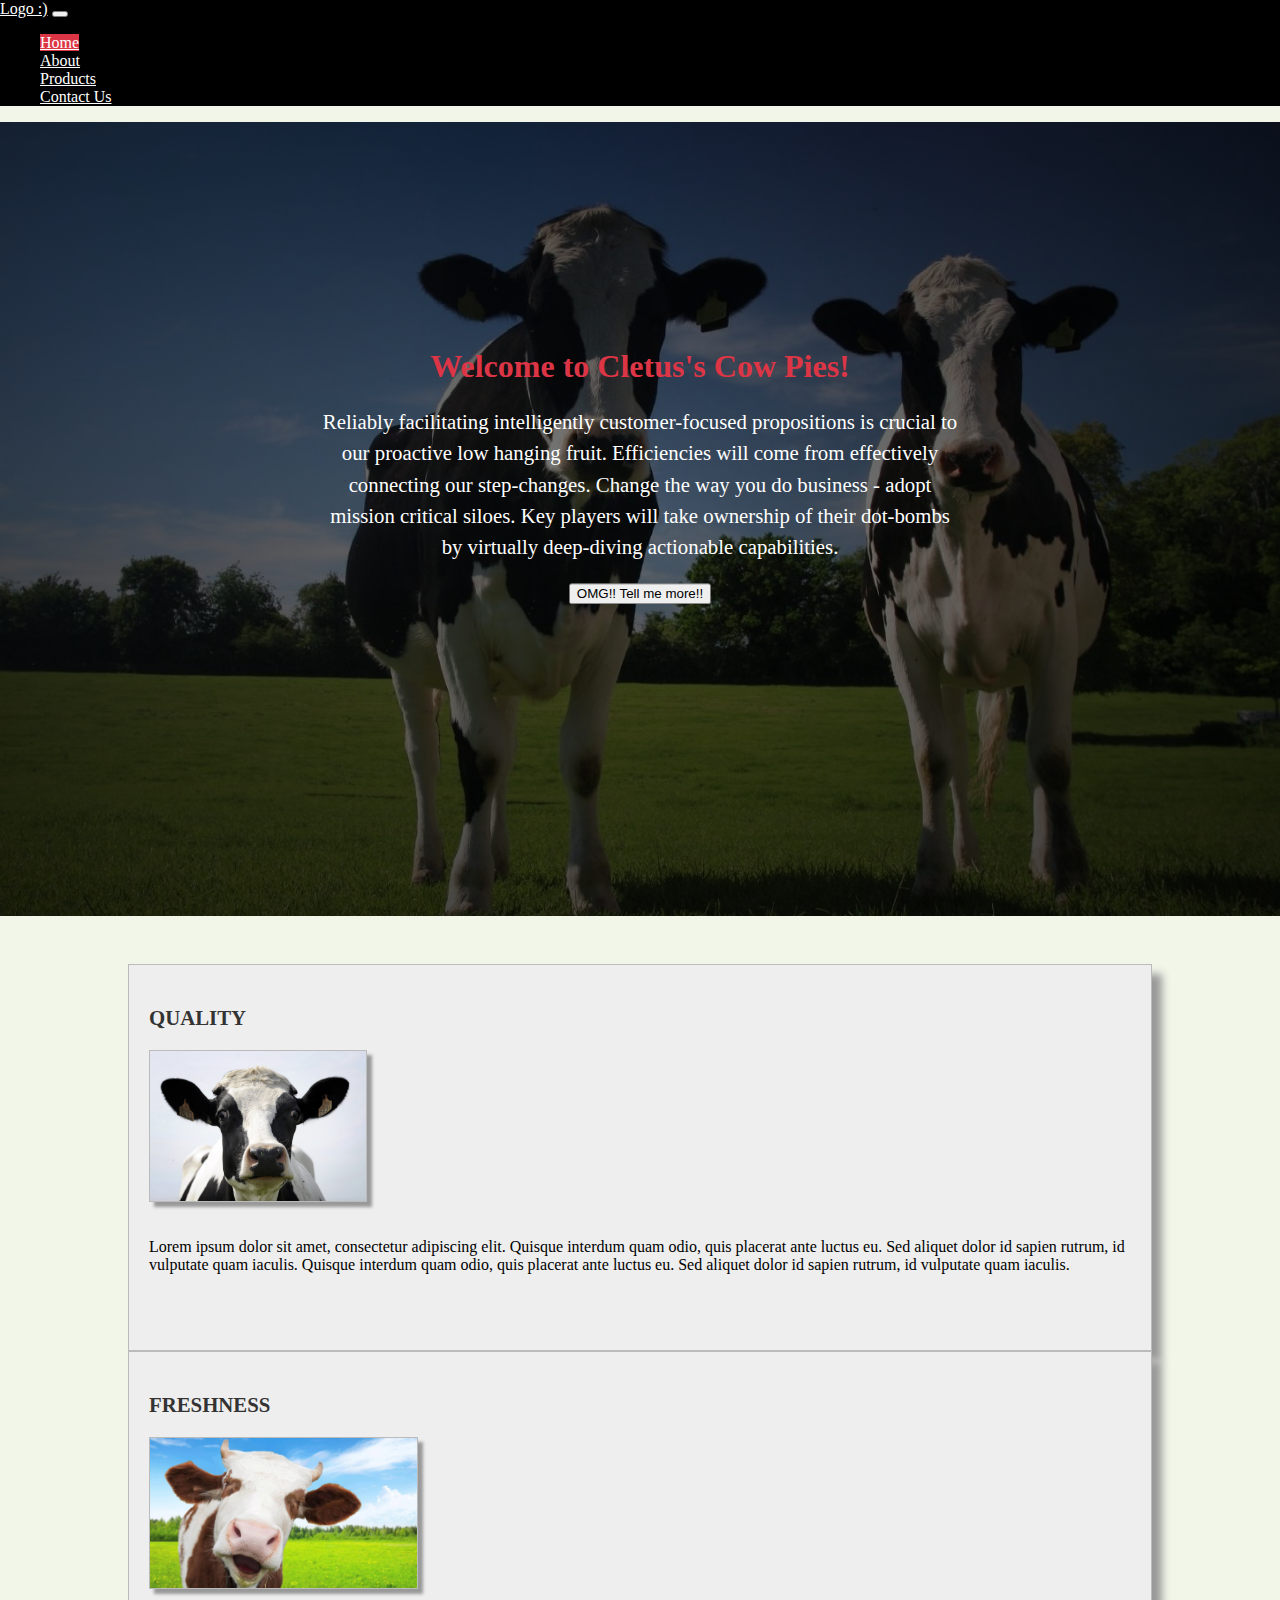
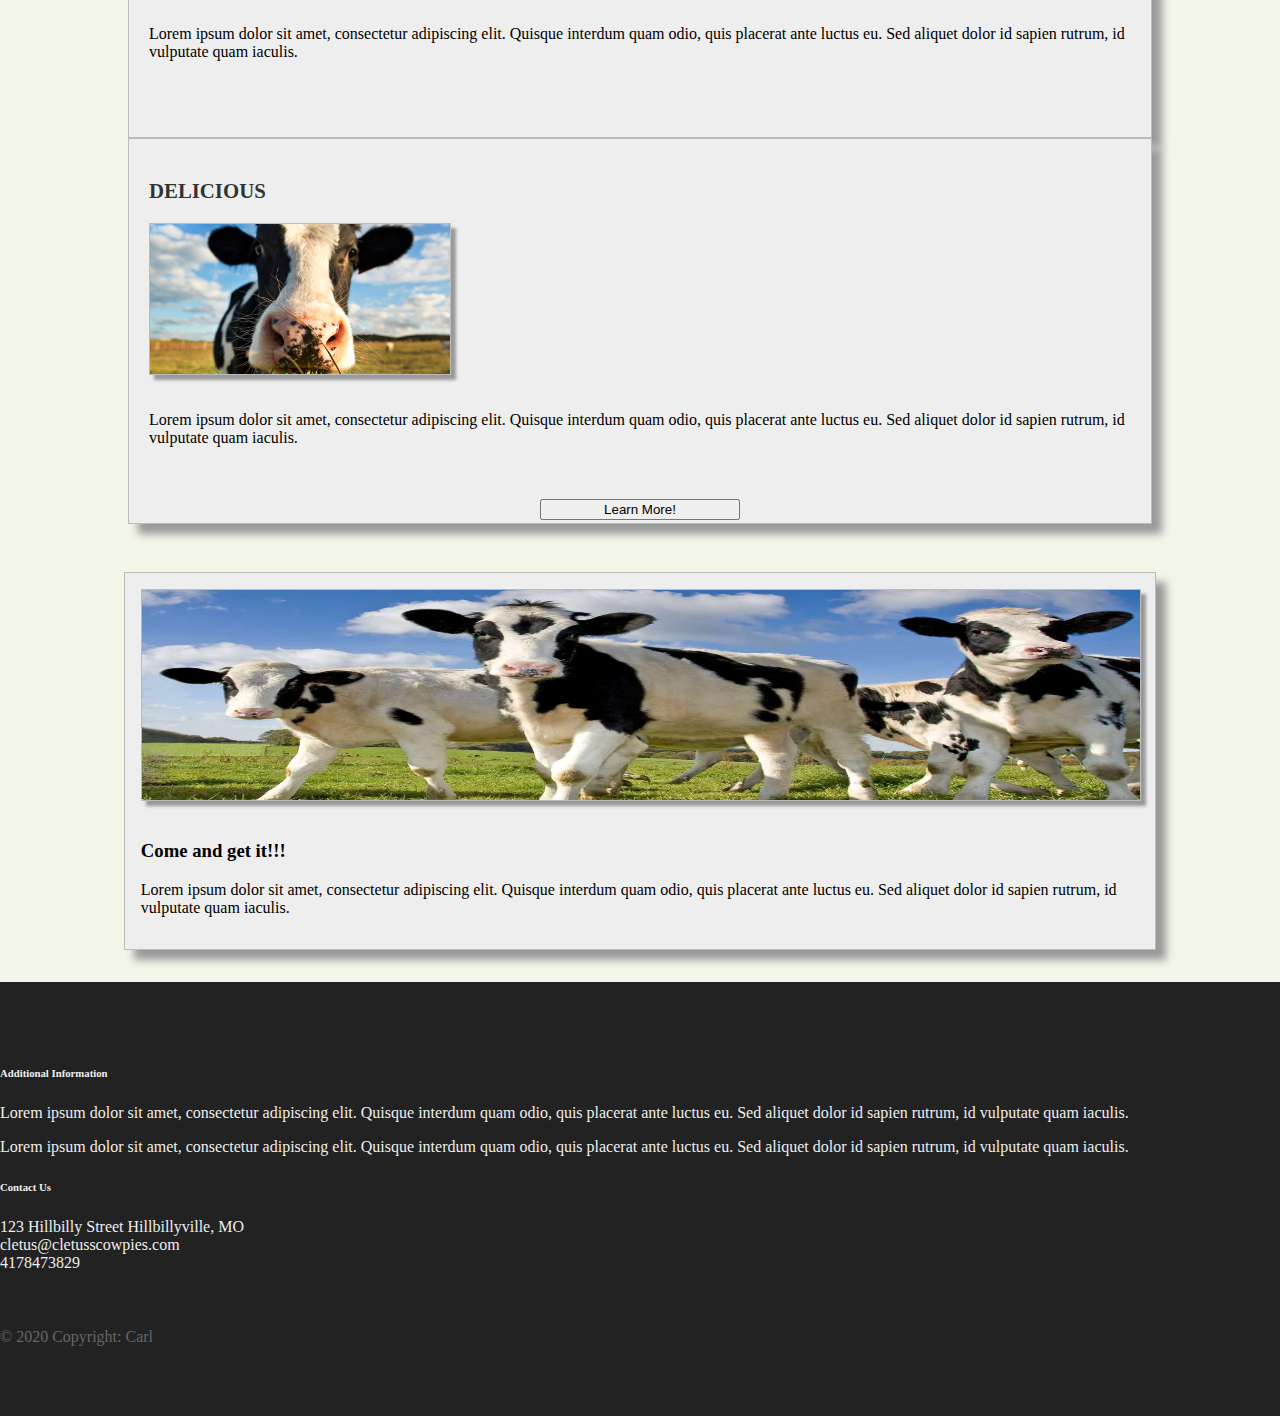
<file: index.html>
<!DOCTYPE html>
<html lang="en">
    <head>
        <meta charset="utf-8">
        <title>Cletus's Cow Pies - Home</title>
        <link rel="stylesheet" type="text/css" href="styles.css">
        <meta name="viewport" content="width=device-width, initial-scale=1">
        <link rel="stylesheet" href="https://stackpath.bootstrapcdn.com/bootstrap/4.1.3/css/bootstrap.min.css" integrity="sha384-MCw98/SFnGE8fJT3GXwEOngsV7Zt27NXFoaoApmYm81iuXoPkFOJwJ8ERdknLPMO" crossorigin="anonymous">
    </head>
    <body>

        <!-- NAV BAR -->
        <nav class="navbar navbar-expand-md">
            <a class="navbar-brand" href="#">Logo :)</a>
            <button class="navbar-toggler navbar-dark" type="button" data-toggle="collapse" data-target="#main-navigation">
                <span class="navbar-toggler-icon"></span>
            </button>
            <div class="collapse navbar-collapse" id="main-navigation">
                <ul class="navbar-nav">
                    <li class="nav-item">
                        <a class="nav-link activeNav" href="./index.html">Home</a>
                    </li>
                    <li class="nav-item">
                        <a class="nav-link" href="./about.html">About</a>
                    </li>
                    <li class="nav-item">
                        <a class="nav-link" href="./products.html">Products</a>
                    </li>
                    <li class="nav-item">
                        <a class="nav-link" href="./contact.html">Contact Us</a>
                    </li>
                </ul>
            </div>
        </nav>


        <!-- HEADER -->
        <header class="page-header header container-fluid">
            <div class="overlay">
                <div class="description">
                    <h1>Welcome to Cletus's Cow Pies!</h1>
                    <p>Reliably facilitating intelligently customer-focused propositions is crucial to our proactive low hanging fruit. Efficiencies will come from effectively connecting our step-changes. Change the way you do business - adopt mission critical siloes. Key players will take ownership of their dot-bombs by virtually deep-diving actionable capabilities.</p>
                    <button id="tellMeMore" class="btn btn-danger btn-lg">OMG!! Tell me more!!</button>
                </div>
            </div>
        </header>


        <!-- CONTENT -->
        <div class="features">
            <div class="row">
                <div class="col-lg-4 col-md-4 col-sm-12">
                    <div class="text-center featureContent">
                        <h3 class="feature-title">Quality</h3>
                        <img src="img/cow_1.jpg" class="img-fluid" alt="cow1">
                        <p>Lorem ipsum dolor sit amet, consectetur adipiscing elit. Quisque interdum quam odio, quis placerat ante luctus eu. Sed aliquet dolor id sapien rutrum, id vulputate quam iaculis. Quisque interdum quam odio, quis placerat ante luctus eu. Sed aliquet dolor id sapien rutrum, id vulputate quam iaculis.</p>
                        <button class="btn-danger btn">Learn More!</button>
                    </div>
                </div>
                <div class="col-lg-4 col-md-4 col-sm-12 text-center">
                    <div class="text-center featureContent">
                        <h3 class="feature-title">Freshness</h3>
                        <img src="img/cow_2.jpeg" class="img-fluid" alt="cow2">
                        <p>Lorem ipsum dolor sit amet, consectetur adipiscing elit. Quisque interdum quam odio, quis placerat ante luctus eu. Sed aliquet dolor id sapien rutrum, id vulputate quam iaculis.</p>
                        <button class="btn-danger btn">Learn More!</button>
                    </div>
                </div>
                <div class="col-lg-4 col-md-4 col-sm-12 text-center">
                    <div class="text-center featureContent">
                        <h3 class="feature-title">Delicious</h3>
                        <img src="img/cow_3.jpeg" class="img-fluid" alt="cow3">
                        <p>Lorem ipsum dolor sit amet, consectetur adipiscing elit. Quisque interdum quam odio, quis placerat ante luctus eu. Sed aliquet dolor id sapien rutrum, id vulputate quam iaculis.</p>
                        <button class="btn-danger btn">Learn More!</button>
                    </div>
                </div>
            </div>
        </div>

        <div class="extraContent">
            <div class="row">
                <div class="col-lg-4 col-md-4 col-sm-12">
                    <img src="img/cows_2.jpg" alt="cows2"/>
                </div>
                <div  class="col-lg-8 col-md-8 col-sm-12">
                    <h3 class="">Come and get it!!!</h3>
                    <p>Lorem ipsum dolor sit amet, consectetur adipiscing elit. Quisque interdum quam odio, quis placerat ante luctus eu. Sed aliquet dolor id sapien rutrum, id vulputate quam iaculis.</p>
                </div>
            </div>
        </div>


        <!-- FOOTER -->
        <footer class="page-footer">
            <div class="container">
                <div class="row">
                    <div class="col-lg-8 col-md-8 col-sm-12">
                        <h6 class="text-uppercase font-weight-bold">Additional Information</h6>
                        <p>Lorem ipsum dolor sit amet, consectetur adipiscing elit. Quisque interdum quam odio, quis placerat ante luctus eu. Sed aliquet dolor id sapien rutrum, id vulputate quam iaculis.</p>
                        <p>Lorem ipsum dolor sit amet, consectetur adipiscing elit. Quisque interdum quam odio, quis placerat ante luctus eu. Sed aliquet dolor id sapien rutrum, id vulputate quam iaculis.</p>
                    </div>
                    <div class="col-lg-4 col-md-4 col-sm-12">
                        <h6 class="text-uppercase font-weight-bold">Contact Us</h6>
                        <p>123 Hillbilly Street Hillbillyville, MO
                        <br/>cletus@cletusscowpies.com
                        <br/>4178473829
                    </div>
                </div>
            </div>
            <div class="footer-copyright text-center">© 2020 Copyright: Carl </div>
        </footer>



        <!-- BOOTSTRAP JS -->
        <script src="https://code.jquery.com/jquery-3.3.1.slim.min.js" integrity="sha384-q8i/X+965DzO0rT7abK41JStQIAqVgRVzpbzo5smXKp4YfRvH+8abtTE1Pi6jizo" crossorigin="anonymous"></script>
        <script src="https://stackpath.bootstrapcdn.com/bootstrap/4.1.3/js/bootstrap.min.js" integrity="sha384-ChfqqxuZUCnJSK3+MXmPNIyE6ZbWh2IMqE241rYiqJxyMiZ6OW/JmZQ5stwEULTy" crossorigin="anonymous"></script>
        <!-- CUSTOM JAVASCRIPT -->
        <script src="./main.js"></script>
    </body>

</html>
</file>
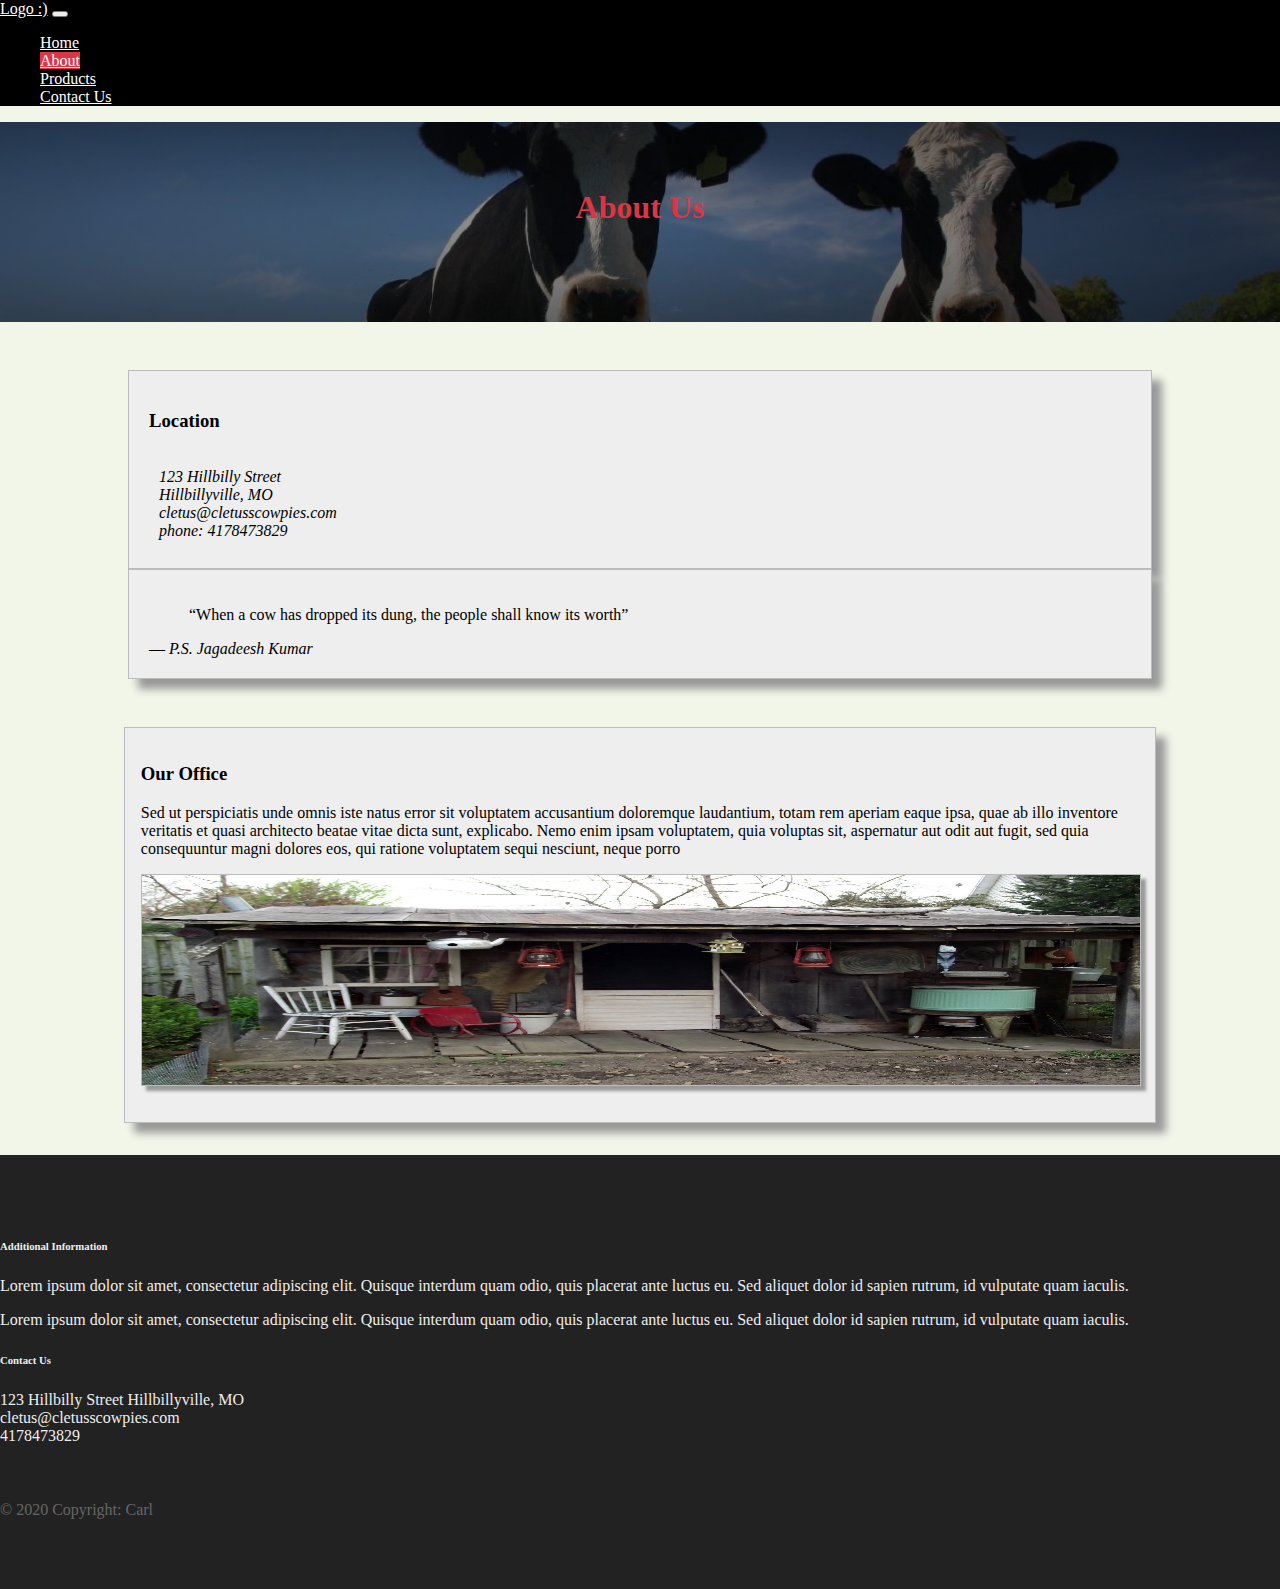
<file: about.html>
<!DOCTYPE html>
<html lang="en">
    <head>
        <meta charset="utf-8">
        <title>Cletus's Cow Pies - About</title>
        <link rel="stylesheet" type="text/css" href="styles.css">
        <meta name="viewport" content="width=device-width, initial-scale=1">
        <link rel="stylesheet" href="https://stackpath.bootstrapcdn.com/bootstrap/4.1.3/css/bootstrap.min.css" integrity="sha384-MCw98/SFnGE8fJT3GXwEOngsV7Zt27NXFoaoApmYm81iuXoPkFOJwJ8ERdknLPMO" crossorigin="anonymous">
    </head>
    <body>

        <!-- NAV BAR -->
        <nav class="navbar navbar-expand-md">
            <a class="navbar-brand" href="#">Logo :)</a>
            <button class="navbar-toggler navbar-dark" type="button" data-toggle="collapse" data-target="#main-navigation">
                <span class="navbar-toggler-icon"></span>
            </button>
            <div class="collapse navbar-collapse" id="main-navigation">
                <ul class="navbar-nav">
                    <li class="nav-item">
                        <a class="nav-link" href="./index.html">Home</a>
                    </li>
                    <li class="nav-item">
                        <a class="nav-link activeNav" href="./about.html">About</a>
                    </li>
                    <li class="nav-item">
                        <a class="nav-link" href="./products.html">Products</a>
                    </li>
                    <li class="nav-item">
                        <a class="nav-link" href="./contact.html">Contact Us</a>
                    </li>
                </ul>
            </div>
        </nav>


        <!-- HEADER -->
        <header class="small-page-header small-header container-fluid">
            <div class="overlay">
                <div class="description">
                    <h1>About Us</h1>
                </div>
            </div>
        </header>


        <!-- CONTENT -->

        <div class="aboutContent">
            <div class="row">
                <div class="col-lg-8 col-md-8 col-sm-12">
                    <div class="aboutInner">
                        <h3 class="">Location</h3>
                        <address>
                            <p>123 Hillbilly Street</p>
                            <p>Hillbillyville, MO</p>
                            <p>cletus@cletusscowpies.com</p>
                            <p>phone: 4178473829</p>
                        </address>
                    </div>
                </div>
                <div class="col-lg-4 col-md-4 col-sm-12">
                    <div class="aboutInner">
                        <blockquote>
                            “When a cow has dropped its dung, the people shall know its worth” 
                        </blockquote>
                        <cite>
                            ― P.S. Jagadeesh Kumar 
                        </cite>
                    </div>
                </div>
            </div>
        </div>
        <div class="extraContent">
            <div class="row">
                <div class="col-lg-8 col-md-8 col-sm-12">
                    <h3>Our Office</h3>
                    <p>
                        Sed ut perspiciatis unde omnis iste natus error sit voluptatem accusantium doloremque laudantium, totam rem aperiam eaque ipsa, quae ab illo inventore veritatis et quasi architecto beatae vitae dicta sunt, explicabo. Nemo enim ipsam voluptatem, quia voluptas sit, aspernatur aut odit aut fugit, sed quia consequuntur magni dolores eos, qui ratione voluptatem sequi nesciunt, neque porro 
                    </p>
                </div>
                <div class="col-lg-4 col-md-4 col-sm-12">
                    <img src="./img/office.jpeg"  alt="office"/>
                </div>
            </div>
        </div>


        <!-- FOOTER -->
        <footer class="page-footer">
            <div class="container">
                <div class="row">
                    <div class="col-lg-8 col-md-8 col-sm-12">
                        <h6 class="text-uppercase font-weight-bold">Additional Information</h6>
                        <p>Lorem ipsum dolor sit amet, consectetur adipiscing elit. Quisque interdum quam odio, quis placerat ante luctus eu. Sed aliquet dolor id sapien rutrum, id vulputate quam iaculis.</p>
                        <p>Lorem ipsum dolor sit amet, consectetur adipiscing elit. Quisque interdum quam odio, quis placerat ante luctus eu. Sed aliquet dolor id sapien rutrum, id vulputate quam iaculis.</p>
                    </div>
                    <div class="col-lg-4 col-md-4 col-sm-12">
                        <h6 class="text-uppercase font-weight-bold">Contact Us</h6>
                        <p>123 Hillbilly Street Hillbillyville, MO
                        <br/>cletus@cletusscowpies.com
                        <br/>4178473829
                    </div>
                </div>
            </div>
            <div class="footer-copyright text-center">© 2020 Copyright: Carl </div>
        </footer>



        <!-- BOOTSTRAP JS -->
        <script src="https://code.jquery.com/jquery-3.3.1.slim.min.js" integrity="sha384-q8i/X+965DzO0rT7abK41JStQIAqVgRVzpbzo5smXKp4YfRvH+8abtTE1Pi6jizo" crossorigin="anonymous"></script>
        <script src="https://stackpath.bootstrapcdn.com/bootstrap/4.1.3/js/bootstrap.min.js" integrity="sha384-ChfqqxuZUCnJSK3+MXmPNIyE6ZbWh2IMqE241rYiqJxyMiZ6OW/JmZQ5stwEULTy" crossorigin="anonymous"></script>
        <!-- CUSTOM JAVASCRIPT -->
        <script src="./main.js"></script>
    </body>

</html>
</file>
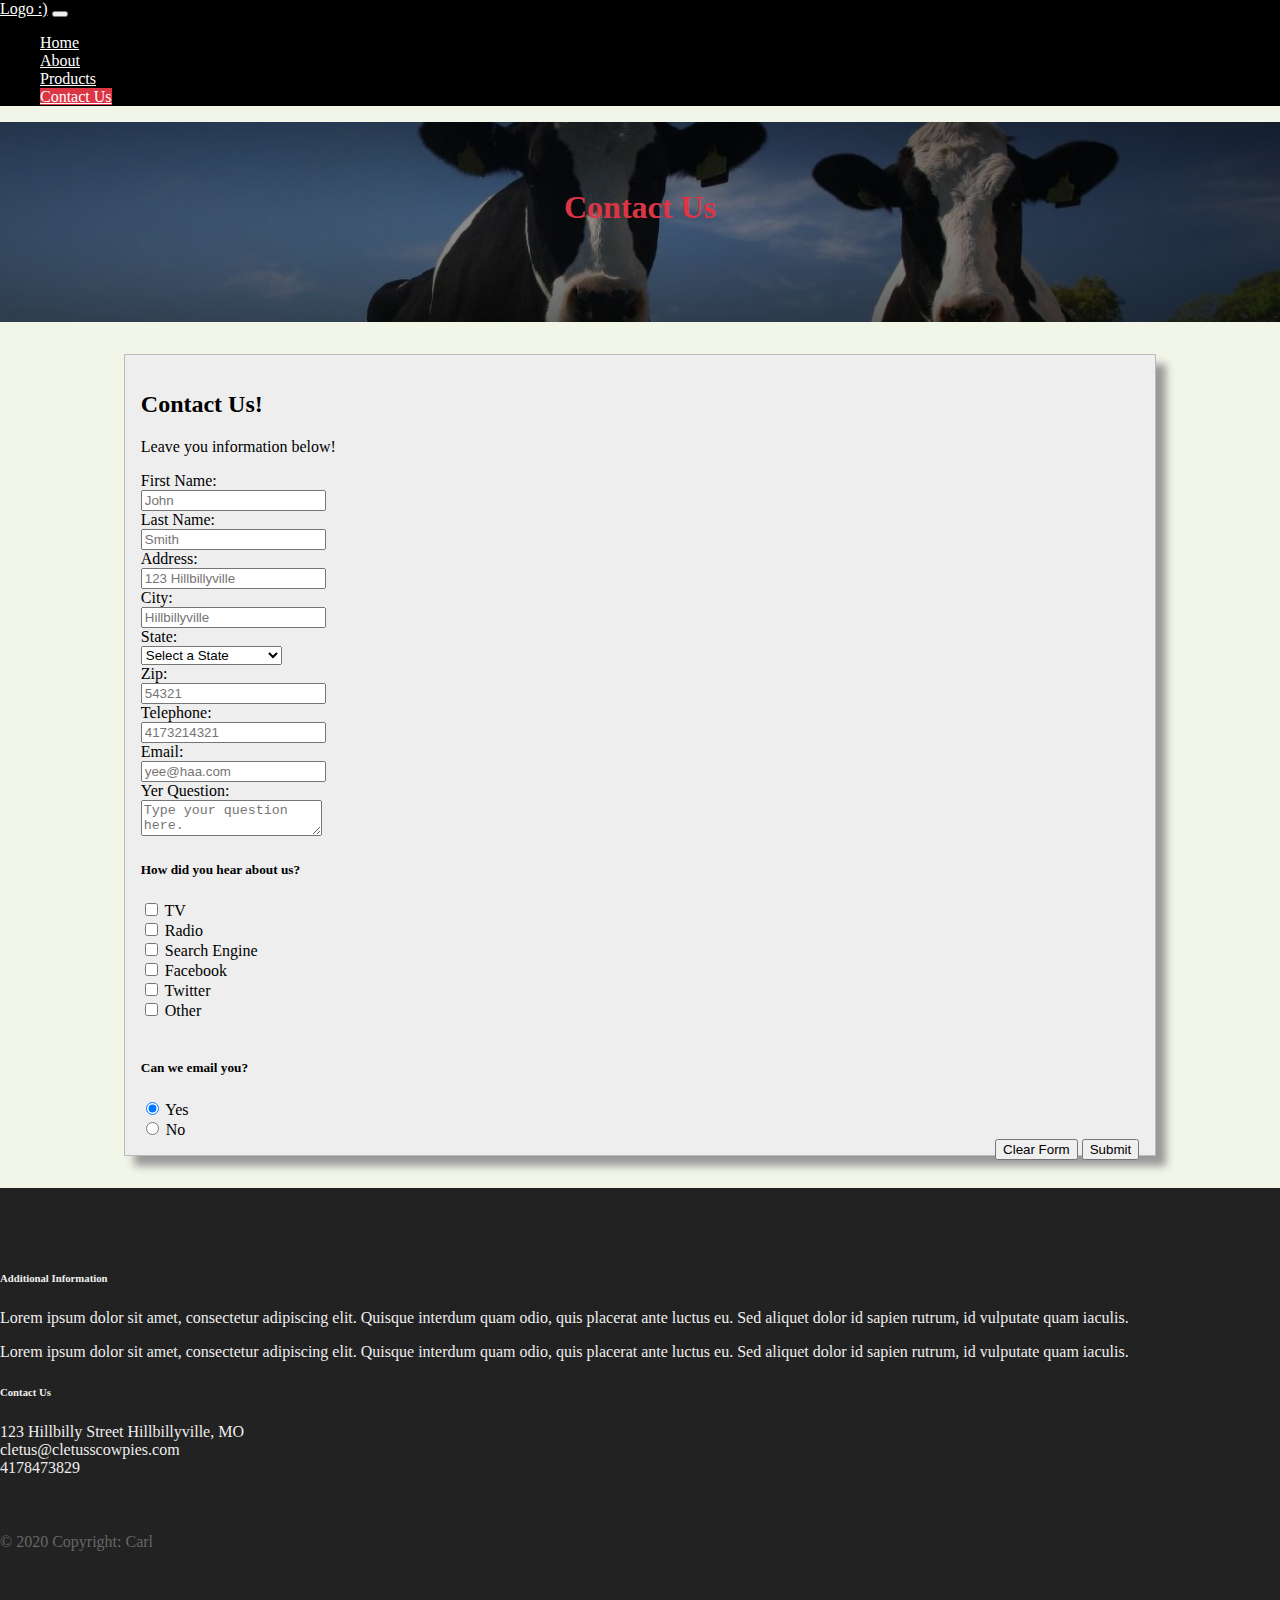
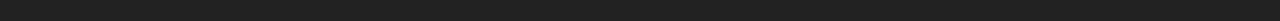
<file: contact.html>
<!DOCTYPE html>
<html lang="en">
    <head>
        <meta charset="utf-8">
        <title>Cletus's Cow Pies - Contact</title>
        <link rel="stylesheet" type="text/css" href="styles.css">
        <meta name="viewport" content="width=device-width, initial-scale=1">
        <link rel="stylesheet" href="https://stackpath.bootstrapcdn.com/bootstrap/4.1.3/css/bootstrap.min.css" integrity="sha384-MCw98/SFnGE8fJT3GXwEOngsV7Zt27NXFoaoApmYm81iuXoPkFOJwJ8ERdknLPMO" crossorigin="anonymous">
    </head>
    <body>

        <!-- NAV BAR -->
        <nav class="navbar navbar-expand-md">
            <a class="navbar-brand" href="#">Logo :)</a>
            <button class="navbar-toggler navbar-dark" type="button" data-toggle="collapse" data-target="#main-navigation">
                <span class="navbar-toggler-icon"></span>
            </button>
            <div class="collapse navbar-collapse" id="main-navigation">
                <ul class="navbar-nav">
                    <li class="nav-item">
                        <a class="nav-link" href="./index.html">Home</a>
                    </li>
                    <li class="nav-item">
                        <a class="nav-link" href="./about.html">About</a>
                    </li>
                    <li class="nav-item">
                        <a class="nav-link" href="./products.html">Products</a>
                    </li>
                    <li class="nav-item">
                        <a class="nav-link activeNav" href="./contact.html">Contact Us</a>
                    </li>
                </ul>
            </div>
        </nav>


        <!-- HEADER -->
        <header class="small-page-header small-header container-fluid">
            <div class="overlay">
                <div class="description">
                    <h1>Contact Us</h1>
                </div>
            </div>
        </header>


        <!-- CONTENT -->

        <div class="extraContent">
            <div class="row">
                <div class="col-sm-12">
                    <h2>Contact Us!</h2>
                    <p>Leave you information below!</p>
                    <form method="post" action="#">
                        <label for="fName">First Name:</label><br/>
                        <input type="text" id="fName" class="form-control" placeholder="John"><br/>
                
                        <label for="lName">Last Name:</label><br/>
                        <input type="text" id="lName" class="form-control" placeholder="Smith"><br/>
                
                        <label for="address">Address:</label><br/>
                        <input type="text" id="address" class="form-control" placeholder="123 Hillbillyville"><br/>
                
                        <label for="city">City:</label><br/>
                        <input type="text" id="city" class="form-control" placeholder="Hillbillyville"><br/>
                
                        <label for="state">State:</label><br/>
                        <select type="select" class="form-control" id="state" >
                            <option value="" selected="selected">Select a State</option>
                            <option value="AL">Alabama</option>
                            <option value="AK">Alaska</option>
                            <option value="AZ">Arizona</option>
                            <option value="AR">Arkansas</option>
                            <option value="CA">California</option>
                            <option value="CO">Colorado</option>
                            <option value="CT">Connecticut</option>
                            <option value="DE">Delaware</option>
                            <option value="DC">District Of Columbia</option>
                            <option value="FL">Florida</option>
                            <option value="GA">Georgia</option>
                            <option value="HI">Hawaii</option>
                            <option value="ID">Idaho</option>
                            <option value="IL">Illinois</option>
                            <option value="IN">Indiana</option>
                            <option value="IA">Iowa</option>
                            <option value="KS">Kansas</option>
                            <option value="KY">Kentucky</option>
                            <option value="LA">Louisiana</option>
                            <option value="ME">Maine</option>
                            <option value="MD">Maryland</option>
                            <option value="MA">Massachusetts</option>
                            <option value="MI">Michigan</option>
                            <option value="MN">Minnesota</option>
                            <option value="MS">Mississippi</option>
                            <option value="MO">Missouri</option>
                            <option value="MT">Montana</option>
                            <option value="NE">Nebraska</option>
                            <option value="NV">Nevada</option>
                            <option value="NH">New Hampshire</option>
                            <option value="NJ">New Jersey</option>
                            <option value="NM">New Mexico</option>
                            <option value="NY">New York</option>
                            <option value="NC">North Carolina</option>
                            <option value="ND">North Dakota</option>
                            <option value="OH">Ohio</option>
                            <option value="OK">Oklahoma</option>
                            <option value="OR">Oregon</option>
                            <option value="PA">Pennsylvania</option>
                            <option value="RI">Rhode Island</option>
                            <option value="SC">South Carolina</option>
                            <option value="SD">South Dakota</option>
                            <option value="TN">Tennessee</option>
                            <option value="TX">Texas</option>
                            <option value="UT">Utah</option>
                            <option value="VT">Vermont</option>
                            <option value="VA">Virginia</option>
                            <option value="WA">Washington</option>
                            <option value="WV">West Virginia</option>
                            <option value="WI">Wisconsin</option>
                            <option value="WY">Wyoming</option>
                        </select><br/>
                
                        <label for="zip">Zip:</label><br/>
                        <input type="number" min="0" id="zip" class="form-control" placeholder="54321"><br/>
                
                        <label for="tel">Telephone:</label><br/>
                        <input type="tel" id="tel" class="form-control" placeholder="4173214321"><br/>
                
                        <label for="email">Email:</label><br/>
                        <input type="email" id="email"  class="form-control"placeholder="yee@haa.com"><br/>
                
                        <label for="question">Yer Question:</label><br/>
                        <textarea id="question" class="form-control" placeholder="Type your question here."></textarea><br/>
                        <div class="row">
                            
                            <div class="col-sm-12 col-md-6">
                                <h5>How did you hear about us?</h5>
                                <div class="form-check">
                                    <input type="checkbox" class="form-check-input" class="form-control" id="tv" >
                                    <label for="tv" class="form-check-label">TV</label><br/>
                                </div>
                                <div class="form-check">
                                    <input type="checkbox" class="form-check-input" id="radio" >
                                    <label for="radio" class="form-check-label">Radio</label>
                                </div>
                                <div class="form-check">
                                    <input type="checkbox" class="form-check-input" id="search" >
                                    <label for="search" class="form-check-label">Search Engine</label>
                                </div>
                                <div class="form-check">
                                    <input type="checkbox" class="form-check-input" id="facebook" >
                                    <label for="facebook" class="form-check-label">Facebook</label>
                                </div>
                                <div class="form-check">
                                    <input type="checkbox" class="form-check-input" id="twitter" >
                                    <label for="twitter" class="form-check-label">Twitter</label>
                                </div>
                                <div class="form-check">
                                    <input type="checkbox" class="form-check-input" id="other" >
                                    <label for="other" class="form-check-label">Other</label>
                                </div><br/>
                                
                            </div>
                            <div class="col-sm-12 col-md-6">
                                <h5>Can we email you?</h5>
                                <div class="form-check">
                                    <input class="form-check-input" type="radio" name="ifEmail" checked>
                                    <label class="form-check-label" for="yesEmail">Yes</label>
                                </div>
                                <div class="form-check">
                                    <input class="form-check-input" type="radio" name="ifEmail">
                                    <label class="form-check-label" for="noEmail">No</label>
                                </div>
                            </div>
                        </div>
                        <div class="contactBtns">
                            <input type="reset" class="btn btn-light" value="Clear Form" >
                            <input type="submit" class="btn btn-primary" value="Submit" >
                        </div>
                    </form>
                </div>
            </div>
        </div>


        <!-- FOOTER -->
        <footer class="page-footer">
            <div class="container">
                <div class="row">
                    <div class="col-lg-8 col-md-8 col-sm-12">
                        <h6 class="text-uppercase font-weight-bold">Additional Information</h6>
                        <p>Lorem ipsum dolor sit amet, consectetur adipiscing elit. Quisque interdum quam odio, quis placerat ante luctus eu. Sed aliquet dolor id sapien rutrum, id vulputate quam iaculis.</p>
                        <p>Lorem ipsum dolor sit amet, consectetur adipiscing elit. Quisque interdum quam odio, quis placerat ante luctus eu. Sed aliquet dolor id sapien rutrum, id vulputate quam iaculis.</p>
                    </div>
                    <div class="col-lg-4 col-md-4 col-sm-12">
                        <h6 class="text-uppercase font-weight-bold">Contact Us</h6>
                        <p>123 Hillbilly Street Hillbillyville, MO
                        <br/>cletus@cletusscowpies.com
                        <br/>4178473829
                    </div>
                </div>
            </div>
            <div class="footer-copyright text-center">© 2020 Copyright: Carl </div>
        </footer>



        <!-- BOOTSTRAP JS -->
        <script src="https://code.jquery.com/jquery-3.3.1.slim.min.js" integrity="sha384-q8i/X+965DzO0rT7abK41JStQIAqVgRVzpbzo5smXKp4YfRvH+8abtTE1Pi6jizo" crossorigin="anonymous"></script>
        <script src="https://stackpath.bootstrapcdn.com/bootstrap/4.1.3/js/bootstrap.min.js" integrity="sha384-ChfqqxuZUCnJSK3+MXmPNIyE6ZbWh2IMqE241rYiqJxyMiZ6OW/JmZQ5stwEULTy" crossorigin="anonymous"></script>
        <!-- CUSTOM JAVASCRIPT -->
        <script src="./main.js"></script>
    </body>

</html>
</file>
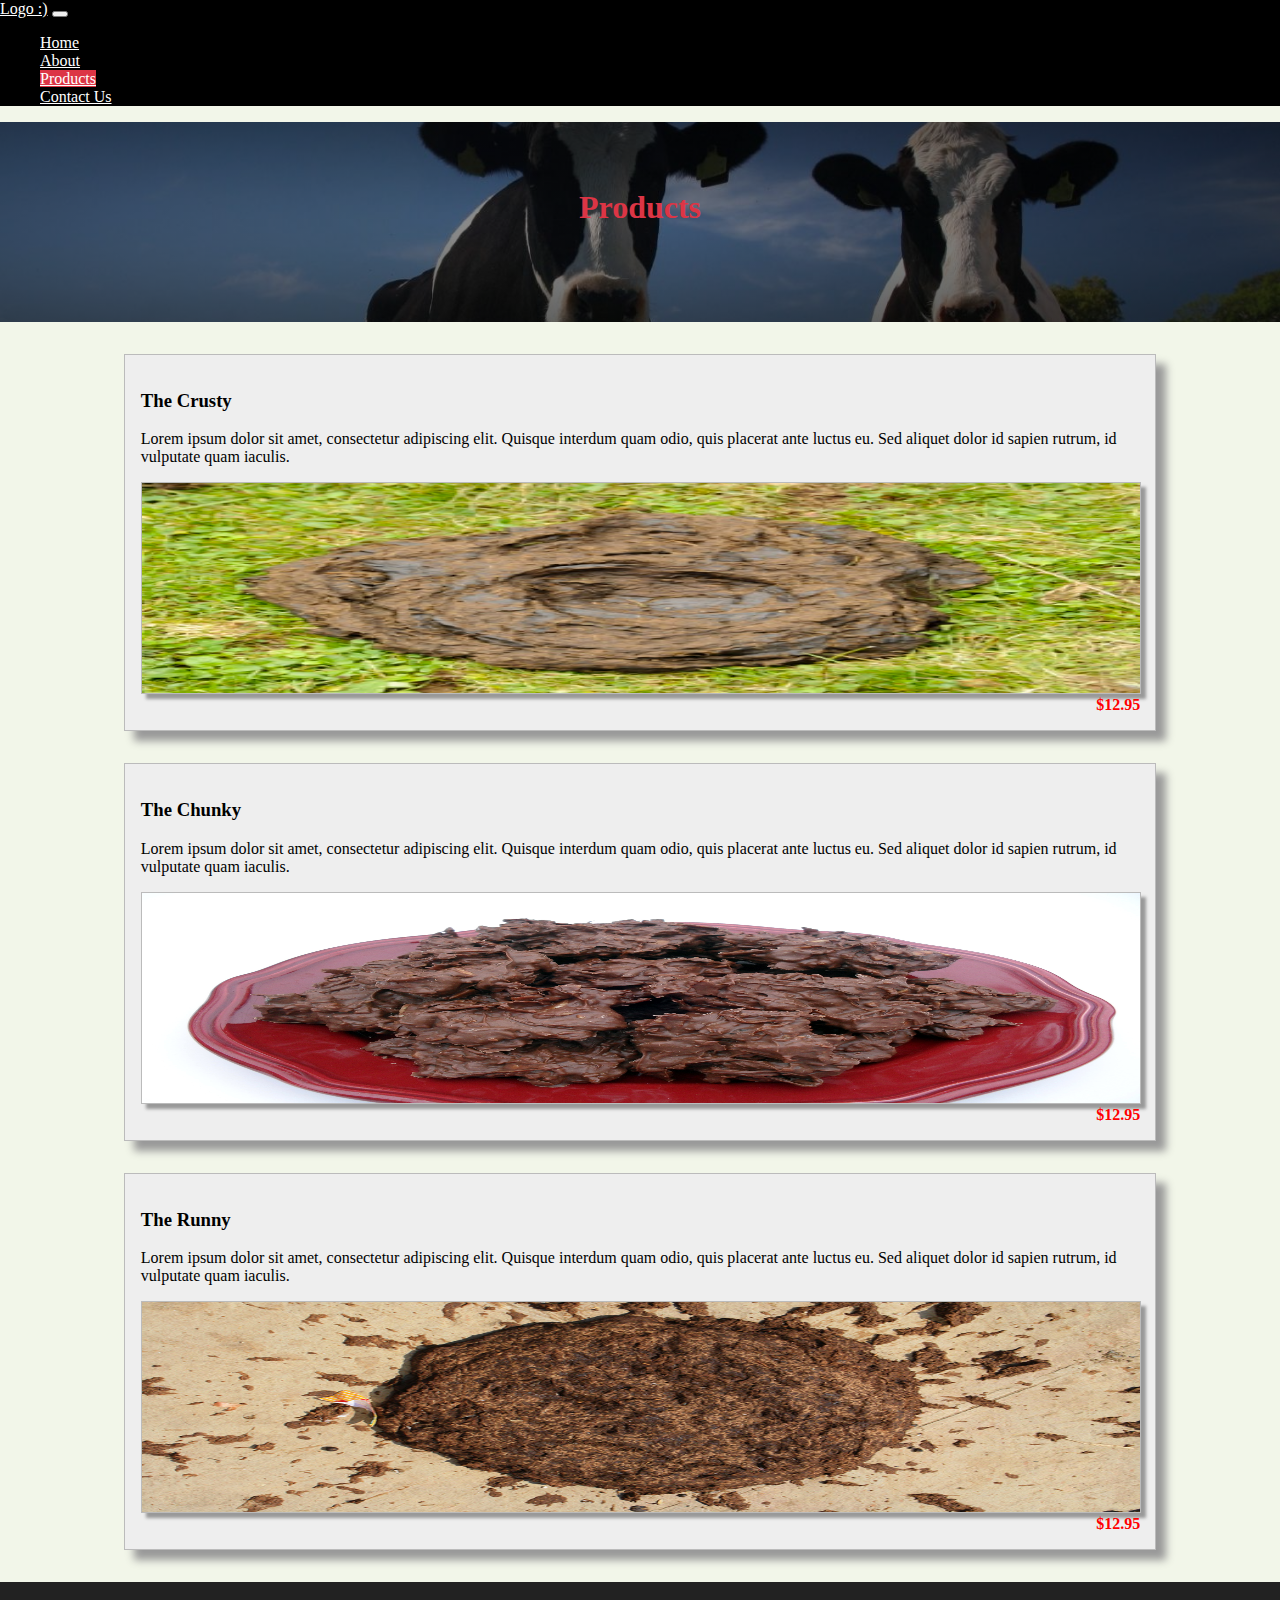
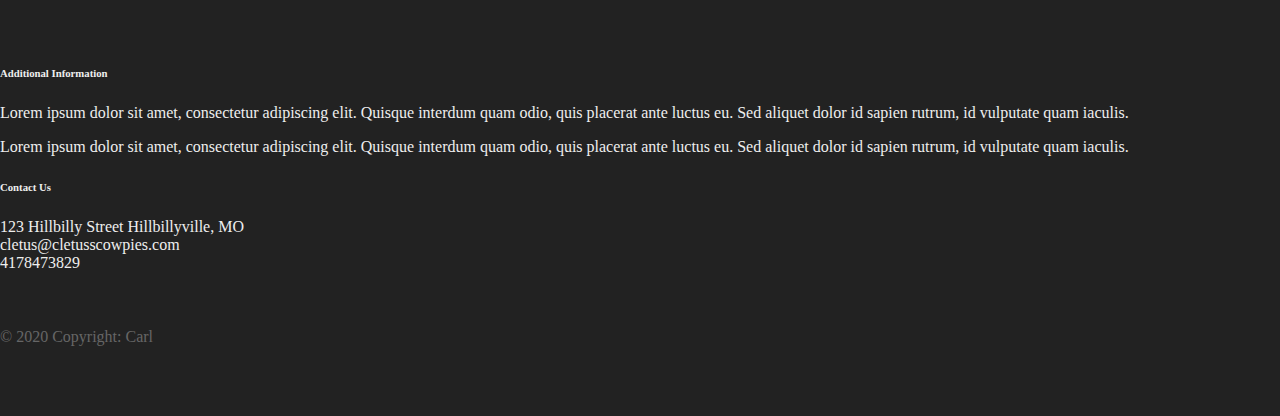
<file: products.html>
<!DOCTYPE html>
<html lang="en">
    <head>
        <meta charset="utf-8">
        <title>Cletus's Cow Pies - Products</title>
        <link rel="stylesheet" type="text/css" href="styles.css">
        <meta name="viewport" content="width=device-width, initial-scale=1">
        <link rel="stylesheet" href="https://stackpath.bootstrapcdn.com/bootstrap/4.1.3/css/bootstrap.min.css" integrity="sha384-MCw98/SFnGE8fJT3GXwEOngsV7Zt27NXFoaoApmYm81iuXoPkFOJwJ8ERdknLPMO" crossorigin="anonymous">
    </head>
    <body>

        <!-- NAV BAR -->
        <nav class="navbar navbar-expand-md">
            <a class="navbar-brand" href="#">Logo :)</a>
            <button class="navbar-toggler navbar-dark" type="button" data-toggle="collapse" data-target="#main-navigation">
                <span class="navbar-toggler-icon"></span>
            </button>
            <div class="collapse navbar-collapse" id="main-navigation">
                <ul class="navbar-nav">
                    <li class="nav-item">
                        <a class="nav-link" href="./index.html">Home</a>
                    </li>
                    <li class="nav-item">
                        <a class="nav-link" href="./about.html">About</a>
                    </li>
                    <li class="nav-item">
                        <a class="nav-link activeNav" href="./products.html">Products</a>
                    </li>
                    <li class="nav-item">
                        <a class="nav-link" href="./contact.html">Contact Us</a>
                    </li>
                </ul>
            </div>
        </nav>


        <!-- HEADER -->
        <header class="small-page-header small-header container-fluid">
            <div class="overlay">
                <div class="description">
                    <h1>Products</h1>
                </div>
            </div>
        </header>


        <!-- CONTENT -->

        <div class="extraContent">
            <div class="row">
                <div  class="col-lg-8 col-md-8 col-sm-12">
                    <h3 class="">The Crusty</h3>
                    <p>Lorem ipsum dolor sit amet, consectetur adipiscing elit. Quisque interdum quam odio, quis placerat ante luctus eu. Sed aliquet dolor id sapien rutrum, id vulputate quam iaculis.</p>
                    <p class="price">$12.95</p>
                </div>
                <div class="col-lg-4 col-md-4 col-sm-12">
                    <img src="img/pie_1.jpeg" alt="pie1" />
                </div>
            </div>
        </div>
        <div class="extraContent">
            <div class="row">
                <div  class="col-lg-8 col-md-8 col-sm-12">
                    <h3 class="">The Chunky</h3>
                    <p>Lorem ipsum dolor sit amet, consectetur adipiscing elit. Quisque interdum quam odio, quis placerat ante luctus eu. Sed aliquet dolor id sapien rutrum, id vulputate quam iaculis.</p>
                    <p class="price">$12.95</p>
                </div>
                <div class="col-lg-4 col-md-4 col-sm-12">
                    <img src="img/pie_2.jpeg" alt="pie2" />
                </div>
            </div>
        </div>
        <div class="extraContent">
            <div class="row">
                <div  class="col-lg-8 col-md-8 col-sm-12">
                    <h3 class="">The Runny</h3>
                    <p>Lorem ipsum dolor sit amet, consectetur adipiscing elit. Quisque interdum quam odio, quis placerat ante luctus eu. Sed aliquet dolor id sapien rutrum, id vulputate quam iaculis.</p>
                    <p class="price">$12.95</p>
                </div>
                <div class="col-lg-4 col-md-4 col-sm-12">
                    <img src="img/pie_3.jpeg" alt="pie3" />
                </div>
            </div>
        </div>


        <!-- FOOTER -->
        <footer class="page-footer">
            <div class="container">
                <div class="row">
                    <div class="col-lg-8 col-md-8 col-sm-12">
                        <h6 class="text-uppercase font-weight-bold">Additional Information</h6>
                        <p>Lorem ipsum dolor sit amet, consectetur adipiscing elit. Quisque interdum quam odio, quis placerat ante luctus eu. Sed aliquet dolor id sapien rutrum, id vulputate quam iaculis.</p>
                        <p>Lorem ipsum dolor sit amet, consectetur adipiscing elit. Quisque interdum quam odio, quis placerat ante luctus eu. Sed aliquet dolor id sapien rutrum, id vulputate quam iaculis.</p>
                    </div>
                    <div class="col-lg-4 col-md-4 col-sm-12">
                        <h6 class="text-uppercase font-weight-bold">Contact Us</h6>
                        <p>123 Hillbilly Street Hillbillyville, MO
                        <br/>cletus@cletusscowpies.com
                        <br/>4178473829
                    </div>
                </div>
            </div>
            <div class="footer-copyright text-center">© 2020 Copyright: Carl </div>
        </footer>



        <!-- BOOTSTRAP JS -->
        <script src="https://code.jquery.com/jquery-3.3.1.slim.min.js" integrity="sha384-q8i/X+965DzO0rT7abK41JStQIAqVgRVzpbzo5smXKp4YfRvH+8abtTE1Pi6jizo" crossorigin="anonymous"></script>
        <script src="https://stackpath.bootstrapcdn.com/bootstrap/4.1.3/js/bootstrap.min.js" integrity="sha384-ChfqqxuZUCnJSK3+MXmPNIyE6ZbWh2IMqE241rYiqJxyMiZ6OW/JmZQ5stwEULTy" crossorigin="anonymous"></script>
        <!-- CUSTOM JAVASCRIPT -->
        <script src="./main.js"></script>
    </body>

</html>
</file>
<file: styles.css>
body{
    padding: 0;
    margin: 0;
    background: #f2f6e9;
}

/*    NAV BAR    */
.navbar{
    background: #000000;
}
.nav-link, .navbar-brand{
    color: #ffffff;
    cursor: pointer;
}
.nav-link{
    margin-right: 1em !important;
}
.nav-link:hover{
    color:#dc3545;
}
.navbar-collapse{
    justify-content: flex-end;
}
.activeNav{
    background-color: #dc3545;
    color: #ffffff;
}
.activeNav:hover{
    color: #ffffff;
}

/*    HEADER    */
.header{
    background-image: url("./img/cows.jpg");
    background-size: cover;
    background-position: center;
    position: relative;
}
.small-page-header{
    background-image: url("./img/cows.jpg");
    background-position: 50% 30%;
    background-size: cover;
    position: relative;
    height: 200px;
}

/*    OVERLAY    */
.overlay{
    position: absolute;
    min-height: 100%;
    min-width: 100%;
    left: 0;
    top: 0;
    background: radial-gradient( rgba(0,0,0,.5), rgba(0,0,0,.8) );
}
.small-page-header .overlay{
    position: absolute;
    min-height: 100%;
    min-width: 100%;
    left: 0;
    top: 0;
    background: radial-gradient( rgba(0,0,0,.4), rgba(0,0,0,.7) );
}


/*    DESC    */
.description{
    left: 50%;
    position: absolute;
    top: 45%;
    transform: translate(-50%, -55%);
    text-align: center;
}
.description h1{
    color: #dc3545;
}
.description p{
    color: #ffffff;
    font-size: 1.3rem;
    line-height: 1.5;
}

@media (max-width: 575px) {
    .description {
        left: 0;
        padding: 0 15px;
        position: absolute;
        top: 10%;
        transform: none;
        text-align: center;
    }
    .description h1 {
        font-size: 2em;
    }
    .description p {
        font-size: 1.2rem;
    }
    .features {
        margin: 0;
    }
}


/*    CONTENT    */
.features {
    margin: 2em auto;
    padding: 1em;
    position: relative;
    width: 80%;
}
.feature-title {
    color: #333333;
    font-size: 1.3rem;
    font-weight: 700;
    margin-bottom: 20px;
    text-transform: uppercase;
}
.features img {
    -webkit-box-shadow: 5px 5px 3px #999999;
    -moz-box-shadow: 5px 5px 3px #999999;
    box-shadow: 5px 5px 3px #999999;
    margin-bottom: 16px;
    height:150px;
    overflow: hidden;
    border: solid 1px #bbbbbb;
}
.featureContent button{
    position: absolute;
    bottom: 20px;
    max-width: 80%; 
    width: 200px; 
    left: 50%; 
    transform: translate(-50%, 0);
}
.featureContent{
    background-color: #eeeeee;
    box-shadow: 10px 10px 8px #999999;
    height: 100%;
    border: solid 1px #bbbbbb;
}
.featureContent{
    padding: 20px 20px 60px 20px;
}
/*    FORM    */
.features .form-control, .features input {
    border-radius: 0;
}
.aboutContent{
    margin: 2em auto;
    padding: 1em;
    position: relative;
    width: 80%;
}
.aboutInner{
    height: 100%;
    padding: 20px;
    background-color: #eeeeee;
    box-shadow: 10px 10px 8px #999999;
    border: solid 1px #bbbbbb;
}
address{
    padding: 10px 10px 0px 10px;
}
address p{
    line-height: 2px;
}


/*    EXTRA CONTENT    */
.extraContent img {
    -webkit-box-shadow: 5px 5px 3px #999999;
    -moz-box-shadow: 5px 5px 3px #999999;
    box-shadow: 5px 5px 3px #999999;
    margin-bottom: 16px;
    width: 100%;
    height: 210px;
    overflow: hidden;
    border: solid 1px #bbbbbb;
}
.extraContent{
    background-color: #eeeeee;
    margin: 2em auto;
    padding: 1em;
    position: relative;
    width: 78%;
    border: solid 1px #bbbbbb;
    box-shadow: 10px 10px 8px #999999;
}

.price{
    color: #ff0000;
    position: absolute;
    bottom: 0;
    right: 15px;
    font-weight: bold;
}


/*    FOOTER    */
.page-footer {
    background-color: #222222;
    color: #eeeeee;
    padding: 60px 0 30px;
}
.footer-copyright {
    color: #666666;
    padding: 40px 0;
}

.contactBtns{
    float: right;
}
</file>
